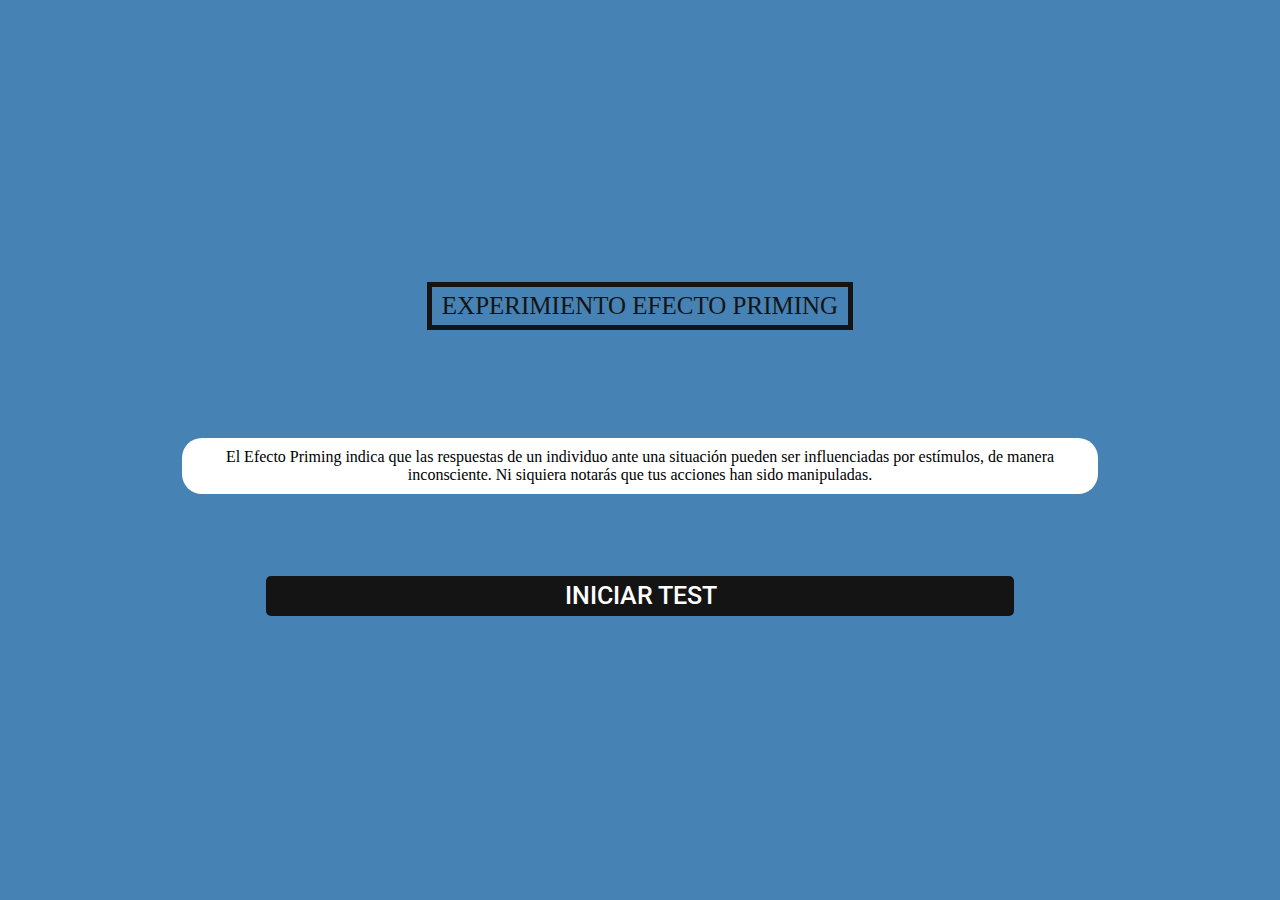
<file: index.html>
<!DOCTYPE html>
<html lang="en">
<head>
	<meta charset="UTF-8">
	<meta http-equiv="X-UA-Compatible" content="IE=edge">
	<meta name="viewport" content="width=device-width, initial-scale=1.0">
	<link rel="preconnect" href="https://fonts.googleapis.com">
	<link rel="preconnect" href="https://fonts.gstatic.com" crossorigin>
	<link href="https://fonts.googleapis.com/css2?family=Roboto:wght@400;500&display=swap" rel="stylesheet"> 
	
	<link rel="stylesheet" href="index.css">
	<link rel="stylesheet" href="cinco.css">
	
	<title>EXPERIMENTO</title>
</head>
<body>

	<div class="contenedor">
		<titulo>EXPERIMIENTO EFECTO PRIMING</titulo>
		<br>
		<br>

		<div id="explicacion">
			El Efecto Priming indica que las respuestas de un individuo ante una situación pueden
			ser influenciadas por estímulos, de manera inconsciente. Ni siquiera notarás que tus
			acciones han sido manipuladas.
		</div>

		<br>
		<br>
		<br>
		<br>
		
		<button class="boton cinco" onclick="location.href='http://localhost/index.php'">
			<div class="icono">
				
				<svg xmlns="http://www.w3.org/2000/svg" width="16" height="16" fill="currentColor" class="bi bi-arrow-right-short" viewBox="0 0 16 16">
					
					<path fill-rule="evenodd" d="M4 8a.5.5 0 0 1 .5-.5h5.793L8.146 5.354a.5.5 0 1 1 .708-.708l3 3a.5.5 0 0 1 0 .708l-3 3a.5.5 0 0 1-.708-.708L10.293 8.5H4.5A.5.5 0 0 1 4 8z"/>
					
				</svg>
				
			</div>
			<span>INICIAR TEST</span>
		</button>
	</div>
</html>
</file>
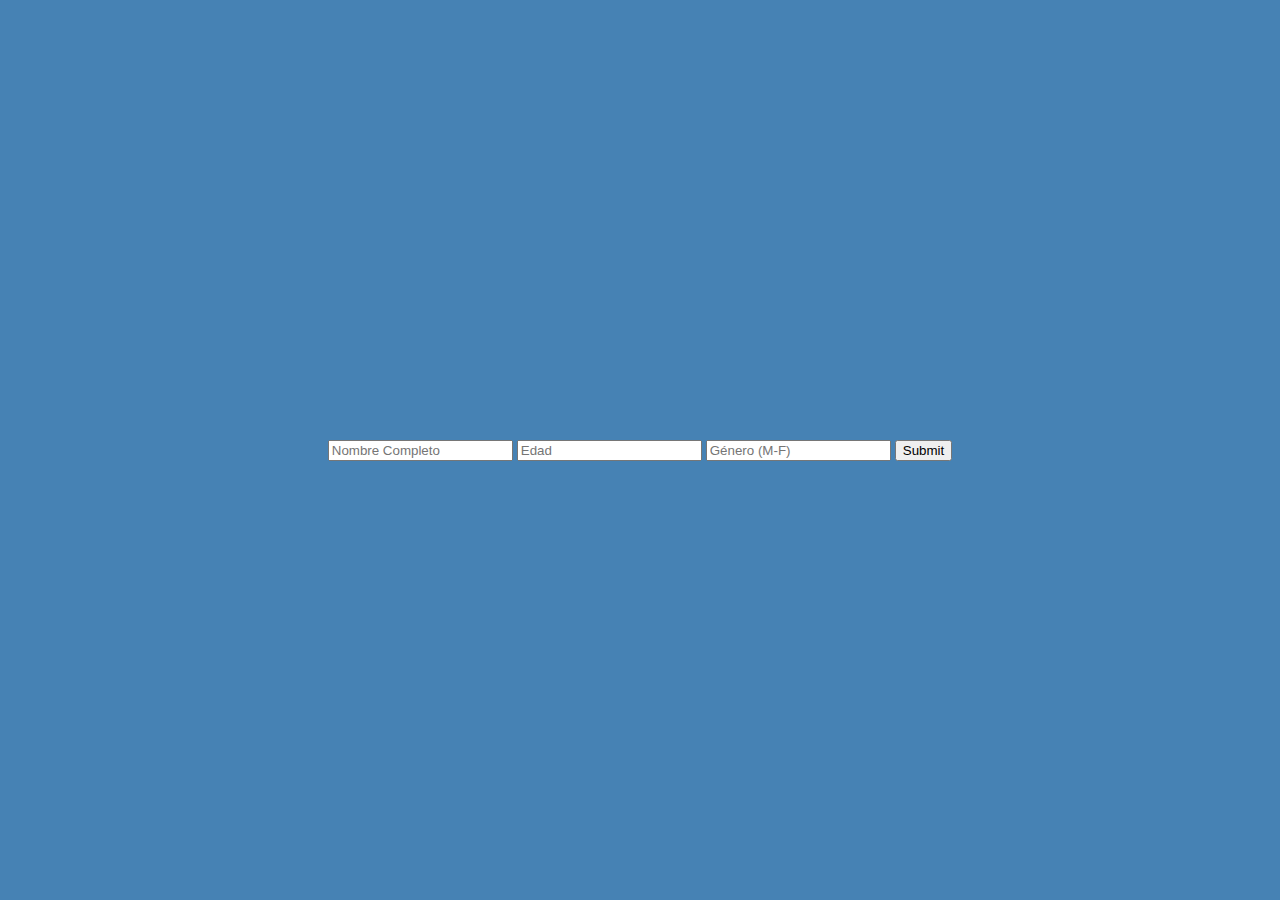
<file: login.html>
<!DOCTYPE html>
<html lang="en">
<head>
	<meta charset="UTF-8">
	<meta http-equiv="X-UA-Compatible" content="IE=edge">
	<meta name="viewport" content="width=device-width, initial-scale=1.0">

	<link rel="preconnect" href="https://fonts.googleapis.com">
	<link rel="preconnect" href="https://fonts.gstatic.com" crossorigin>
	<link href="https://fonts.googleapis.com/css2?family=Roboto:wght@400;500&display=swap" rel="stylesheet"> 
	
	<link rel="stylesheet" href="index.css">
	<link rel="stylesheet" href="cinco.css">
	
	
	<title>EXPERIMENTO</title>
</head>


<body>
  


    <style>
        *{
            transition: all 0.25s;
        }

    body{
        margin: 0;
        padding: 0;
        background: steelblue;
        background-image: url(https://i.ibb.co/TkGzRBW/fondo2.jpg);
        background-repeat: no-repeat;
        background-size: cover;
        background-position: center;
        display: flex;
        justify-content: center;
        align-items: center;
        min-height: 100vh;
        text-align: center;
    }        
    </style>
	
    <div id="titulo">
        <div id=titulo>

        </div>
    </div>

    <form method="post">

        <input type= "text" name="name" placeholder="Nombre Completo">
        <input type= "edad" name="edad" placeholder="Edad">
        <input type= "genero" name="genero" placeholder="Género (M-F)">
        <input type= "submit" name="register">
    </form>


</body>
</html>
</file>
<file: index.css>
/*************************DISEÑO PAGINA 1 (INFORMACION)************************/
*{
    transition: all 0.25s;
}	

body{
    margin: 0;
    padding: 0;
    background: steelblue;
    background-image: url(https://i.ibb.co/c6R93Js/fondo.jpg);
    background-repeat: no-repeat;
    background-size: cover;
    background-position: center;
    display: flex;
    justify-content: center;
    align-items: center;
    min-height: 100vh;
    text-align: center;
}

titulo {
	font-size: 25px;
	font-weight: 500;
	text-align: center;
	margin-bottom: 80px;
	text-transform: uppercase;
	color: #141414;
	border: 5px solid #141414;
	padding: 5px 10px;
	display: inline-block;
}

title2 {
	font-size: 25px;
	font-weight: 500;
	text-align: center;
	margin-bottom: 80px;
	text-transform: uppercase;
	color: #fcfcfc;
	border: 5px solid #ffffff;
	padding: 5px 10px;
	display: inline-block;
}

#explicacion{
    width: 70vw;
    background: white ;
    margin: 10px;
    padding: 10px;
    border-radius: 20px;
}
</file>
<file: cinco.css>
.boton.cinco span {
	transition: .4s ease-in-out all;
	position: absolute;
	left: 40%;
}

.boton.cinco .icono {
	display: flex;
	align-items: center;
	position: absolute;
	z-index: 2;
	left: -40px;
	transition: .3s ease-in-out all;
	opacity: 0;
}

.boton.cinco svg {
	color: #fff;
	width: 31px;
	height: 35px;
}

.boton.cinco:hover {
	background: #2f9b05;
}

.boton.cinco:hover .icono {
	left: calc(100% - 50px);
	opacity: 1;
}

.boton.cinco:hover span {
	left: 20px;
}

.contenedor-botones {
	width: 100%;
	display: grid;
	grid-template-columns: repeat(3, 1fr);
	gap: 40px;
}

.boton {
	display: inline-flex;
	align-items: center;
	justify-content: center;
	width: 80%;
	height: 40px;
	background: #141414;
	color: #fff;
	font-family: 'Roboto', sans-serif;
	font-size: 25px;
	font-weight: 500;
	border: none;
	cursor: pointer;
	text-transform: uppercase;
	transition: .3s ease all;
	border-radius: 5px;
	position: relative;
	overflow: hidden;
}

.boton span {
	position: relative;
	z-index: 2;
	transition: .3s ease all;
}
</file>
